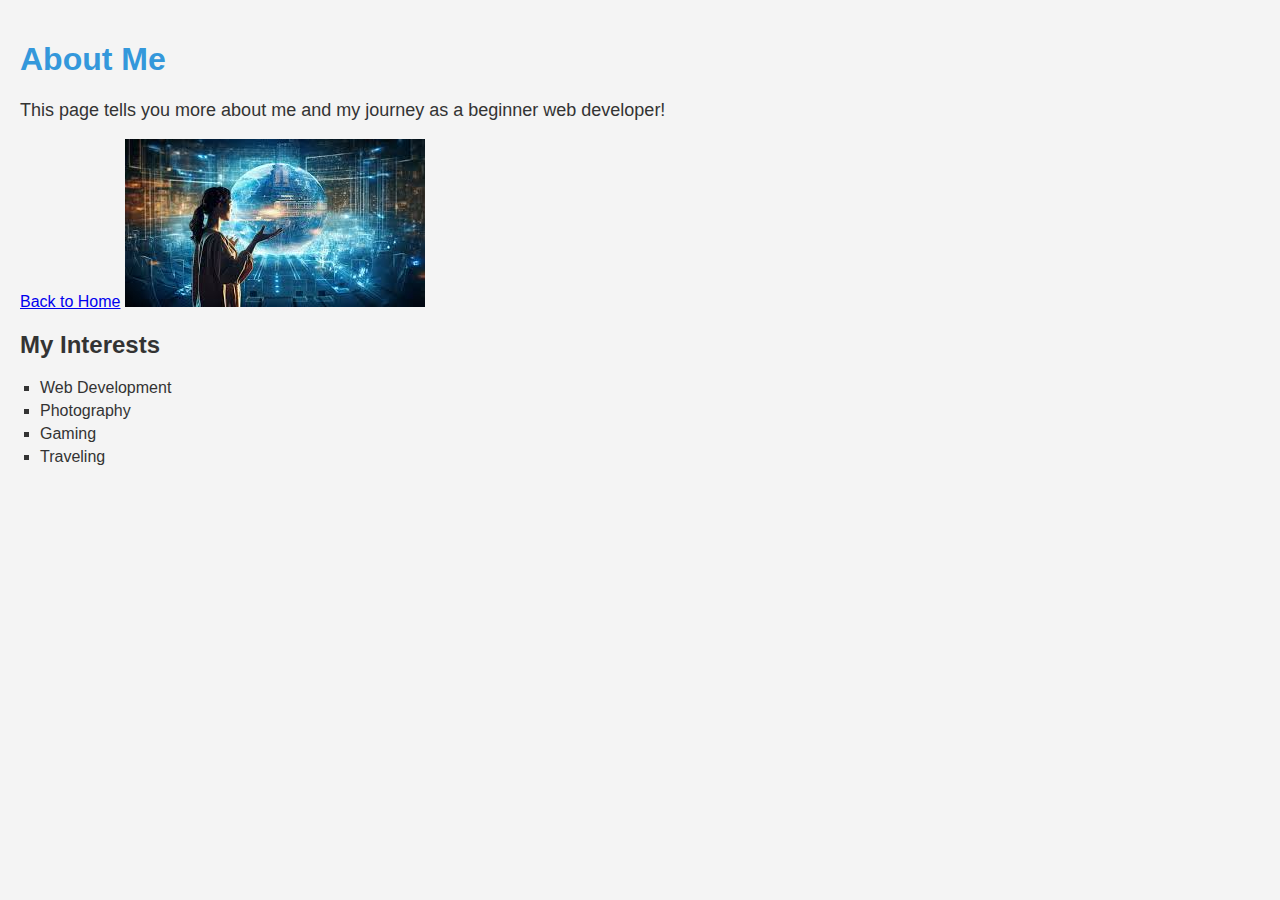
<file: about.html>
<!DOCTYPE html>
<html lang="en">
<head>
  <meta charset="UTF-8">
  <meta name="viewport" content="width=device-width, initial-scale=1.0">
  <title>About Me</title>
  <link rel="stylesheet" href="style.css">
</head>
<meta name="viewport" content="width=device-width, initial-scale=1.0">
<body>
  <h1>About Me</h1>
  <p>This page tells you more about me and my journey as a beginner web developer!</p>
  <a href="index.html">Back to Home</a>
</body>
</html>
<img src="profile.jpg" alt="My Profile Picture" width="300">
<h2>My Interests</h2>
<ul>
  <li>Web Development</li>
  <li>Photography</li>
  <li>Gaming</li>
  <li>Traveling</li>
</ul>
</file>
<file: style.css>
body {
    font-family: Arial, sans-serif;
    background-color: #f4f4f4;
    color: #333;
    margin: 0;
    padding: 20px;
  }
  
  h1 {
    color: #3498db;
  }
  
  p {
    font-size: 18px;
  }
  nav {
    background-color: #3498db;
    padding: 10px;
    text-align: center;
  }
  
  nav a {
    color: white;
    text-decoration: none;
    margin: 0 15px;
    font-size: 18px;
  }
  
  nav a:hover {
    text-decoration: underline;
  }
  ul {
    list-style-type: square;
    padding-left: 20px;
  }
  
  ul li {
    margin: 5px 0;
  }   
  /* Media Query for Small Screens */
@media (max-width: 768px) {
    body {
      font-size: 16px;
      padding: 10px;
    }
  
    nav {
      display: flex;
      flex-direction: column;
      align-items: center;
    }
  
    nav a {
      margin: 10px 0;
      font-size: 16px;
    }
  
    img {
      width: 100%;
      max-width: 300px;
      height: auto;
    }
  }  
  form {
    max-width: 400px;
    margin: 20px auto;
    background: #f9f9f9;
    padding: 20px;
    border: 1px solid #ddd;
    border-radius: 5px;
  }
  
  form label {
    font-weight: bold;
  }
  
  form input, form textarea, form button {
    width: 100%;
    padding: 10px;
    margin: 10px 0;
    border: 1px solid #ccc;
    border-radius: 5px;
  }
  
  form button {
    background-color: #3498db;
    color: white;
    border: none;
    cursor: pointer;
  }
  
  form button:hover {
    background-color: #2980b9;
  }
</file>
